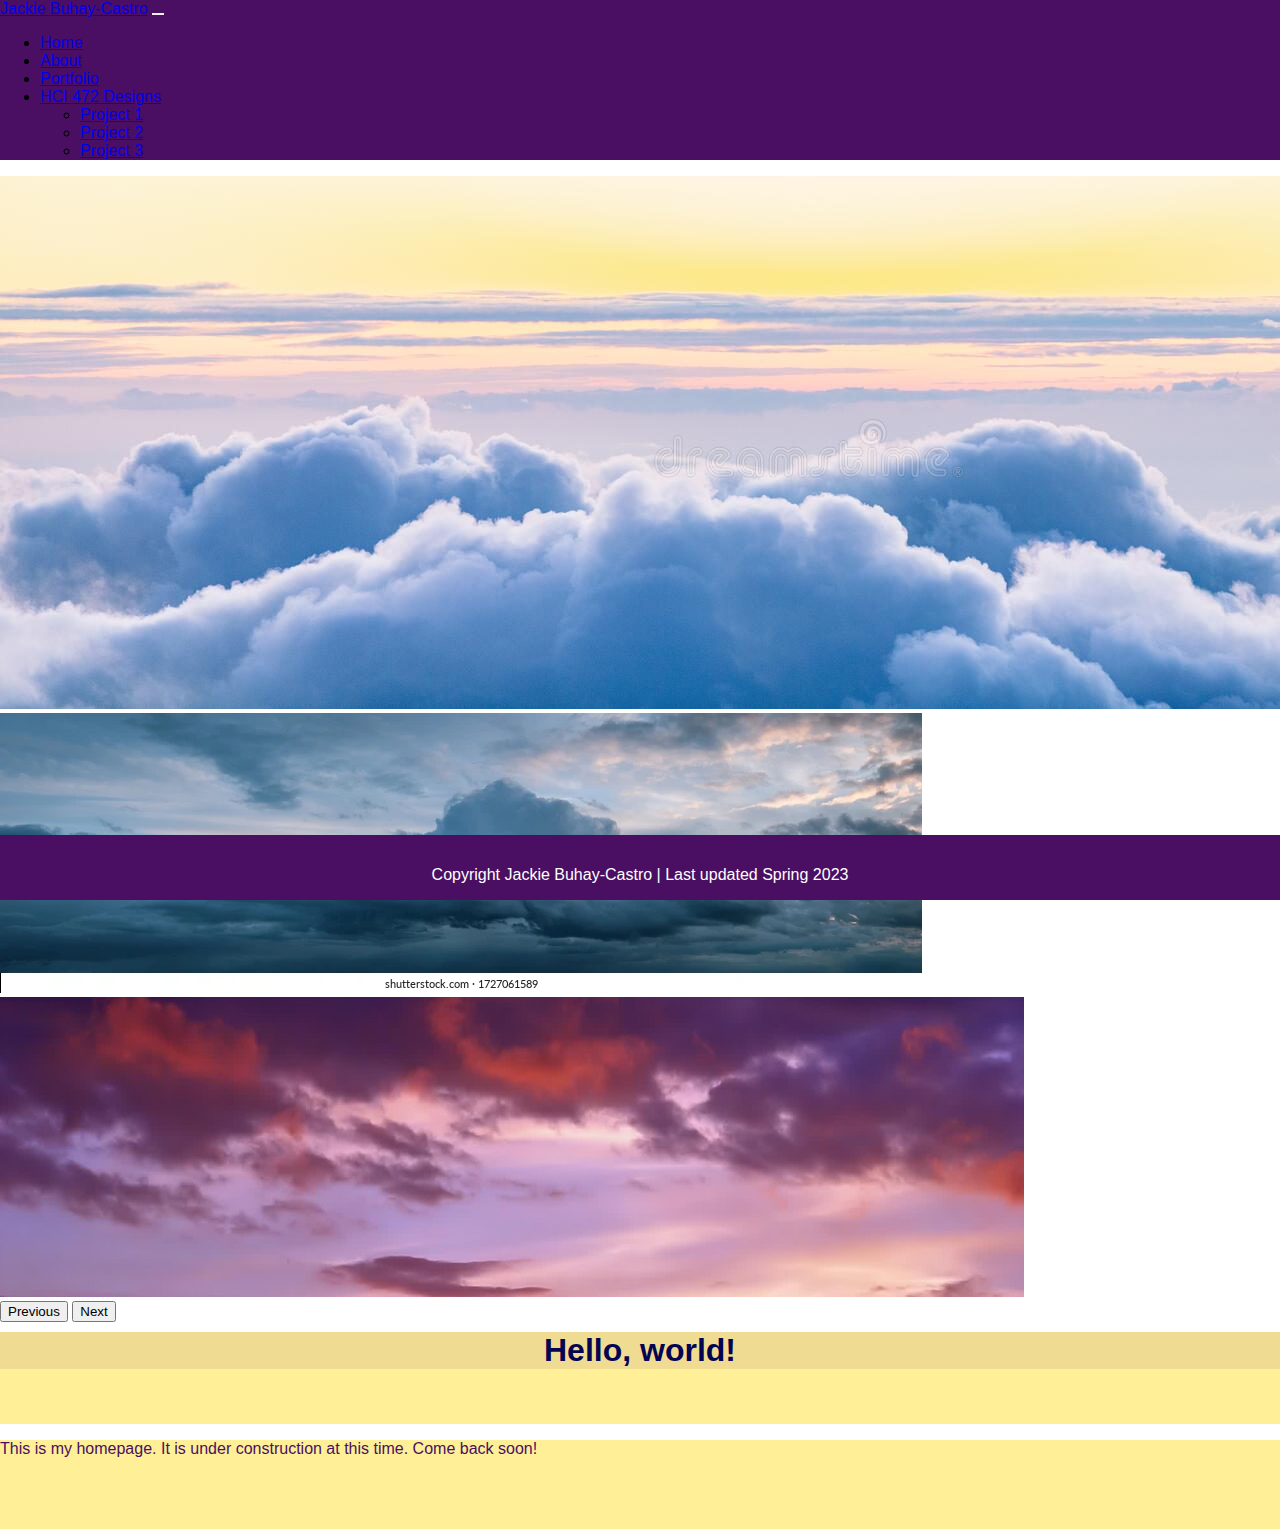
<file: index.html>
<!doctype html>
<html lang="en">
  <head>
  	<title>Jackie Buhay-Castro</title>
    <meta charset="utf-8">
    <meta name="viewport" content="width=device-width, initial-scale=1">

    <meta name="description" content="This website displays projects for HCI 472: Design Fundamentals II" name="description">


    <link href="https://cdn.jsdelivr.net/npm/bootstrap@5.2.0/dist/css/bootstrap.min.css" rel="stylesheet" integrity="sha384-gH2yIJqKdNHPEq0n4Mqa/HGKIhSkIHeL5AyhkYV8i59U5AR6csBvApHHNl/vI1Bx" crossorigin="anonymous">
    <link rel="stylesheet" href="css/jpage.css">

  </head>

  <body>

    <nav class="navbar navbar-expand-lg navbar-dark bg-dark sticky-top">
        <div class="container-fluid">
          <a class="navbar-brand" href="../site/index.HTML">Jackie Buhay-Castro</a>
          <button class="navbar-toggler" type="button" data-bs-toggle="collapse" data-bs-target="#navbarNavDropdown" aria-controls="navbarNavDropdown" aria-expanded="false" aria-label="Toggle navigation">
            <span class="navbar-toggler-icon"></span>
          </button>
          <div class="collapse navbar-collapse" id="navbarNavDropdown">
            <ul class="navbar-nav">
              <li class="nav-item">
                <a class="nav-link active" aria-current="page" href="../site/index.HTML">Home</a>
              </li>
              <li class="nav-item">
                <a class="nav-link" href="design/about.HTML">About</a>
              </li>
              <li class="nav-item">
                <a class="nav-link" href="design/portfolio.HTML">Portfolio</a>
              </li>
              <li class="nav-item dropdown">
                <a class="nav-link dropdown-toggle" href="#" role="button" data-bs-toggle="dropdown" aria-expanded="false">
                  HCI 472 Designs
                </a>
                <ul class="dropdown-menu">
                  <li><a class="dropdown-item" href="../site/design/design 1.HTML">Project 1</a></li>
                  <li><a class="dropdown-item" href="#">Project 2</a></li>
                  <li><a class="dropdown-item" href="#">Project 3</a></li>
                </ul>
              </li>
            </ul>
          </div>
        </div>
      </nav>
  
      <div id="carouselExampleInterval" class="carousel slide" data-bs-ride="carousel">
        <div class="carousel-inner">
          <div class="carousel-item active" data-bs-interval="4000">
            <img src="imgs/sky1.jpeg" class="d-block w-100" alt="sky 1 taken from web">
          </div>
          <div class="carousel-item" data-bs-interval="4000">
            <img src="imgs/sky2.webp" class="d-block w-100" alt="rainy sky taken from web">
          </div>
          <div class="carousel-item">
            <img src="imgs/sky3.jpeg" class="d-block w-100" alt="sunset sky taken from web">
          </div>
        </div>
        <button class="carousel-control-prev" type="button" data-bs-target="#carouselExampleInterval" data-bs-slide="prev">
          <span class="carousel-control-prev-icon" aria-hidden="true"></span>
          <span class="visually-hidden">Previous</span>
        </button>
        <button class="carousel-control-next" type="button" data-bs-target="#carouselExampleInterval" data-bs-slide="next">
          <span class="carousel-control-next-icon" aria-hidden="true"></span>
          <span class="visually-hidden">Next</span>
        </button>
      </div>
  
      <div class="container text-center">
        <div class="row">
          <div class="col">
            <h1>Hello, world!</h1>
          </div>
         
        </div>
        <div class="row">
          <div class="col">
            <p> 
             This is my homepage. It is under construction at this time. Come back soon!
            </p>
          
            </div>
       
        </div>
      </div>
  
  
  
        <script src="https://cdn.jsdelivr.net/npm/bootstrap@5.2.0/dist/js/bootstrap.bundle.min.js" integrity="sha384-A3rJD856KowSb7dwlZdYEkO39Gagi7vIsF0jrRAoQmDKKtQBHUuLZ9AsSv4jD4Xa" crossorigin="anonymous"></script>
      </body>
    


    <div class = "footer">

        <div class="footer-div">
            
            <p style="text-align: center;">
            Copyright Jackie Buhay-Castro | Last updated Spring 2023
            </p>

        </div>

    </div>

    </body>
  
  </body>


</html>
</file>
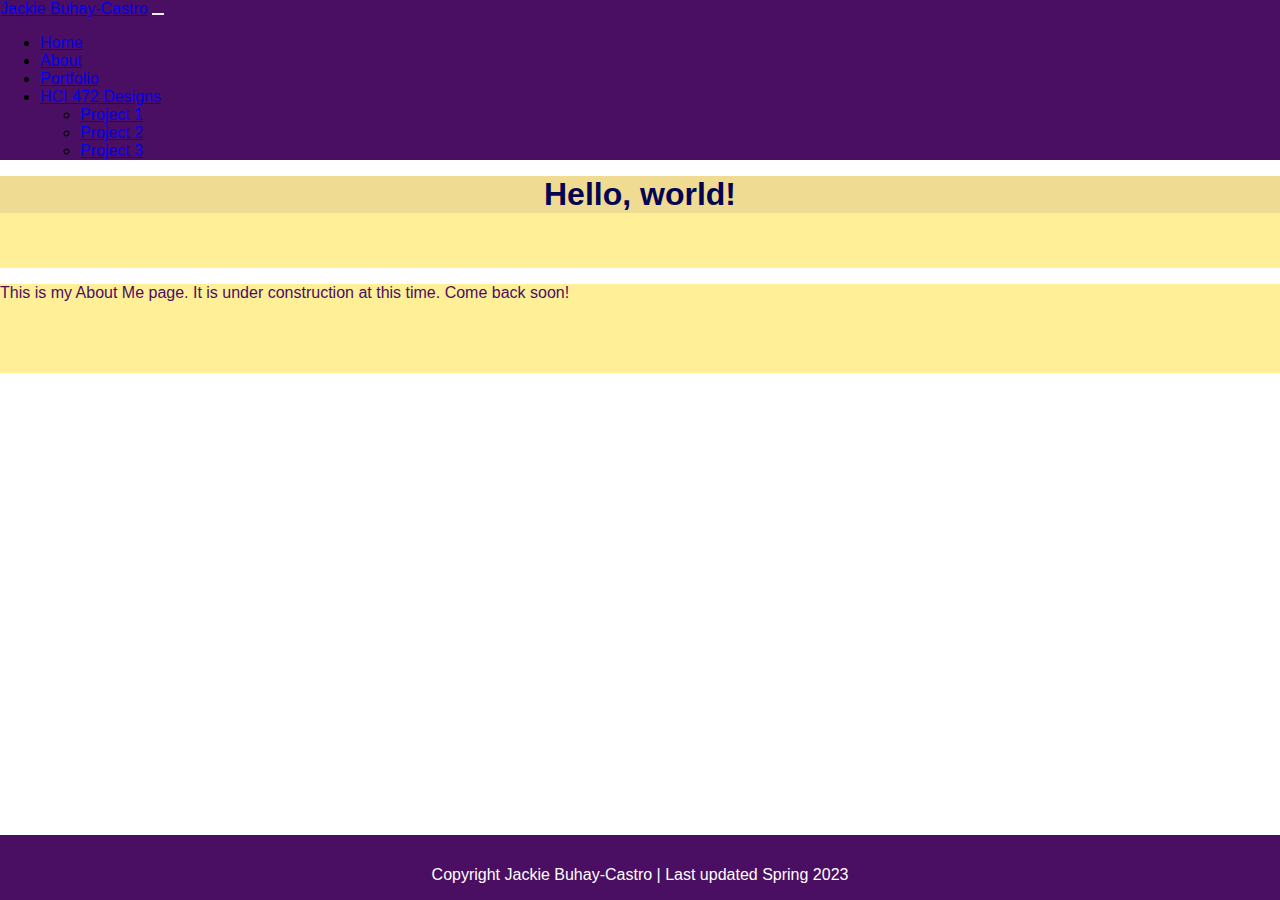
<file: design/about.HTML>
<!doctype html>
<html lang="en">
  <head>
  	<title>Jackie Buhay-Castro</title>
    <meta charset="utf-8">
    <meta name="viewport" content="width=device-width, initial-scale=1">

    <meta name="description" content="This website displays projects for HCI 472: Design Fundamentals II" name="description">


    <link href="https://cdn.jsdelivr.net/npm/bootstrap@5.2.0/dist/css/bootstrap.min.css" rel="stylesheet" integrity="sha384-gH2yIJqKdNHPEq0n4Mqa/HGKIhSkIHeL5AyhkYV8i59U5AR6csBvApHHNl/vI1Bx" crossorigin="anonymous">
    <link rel="stylesheet" href="../css/jpage.css">

  </head>

  <body>

    <nav class="navbar navbar-expand-lg navbar-dark bg-dark sticky-top">
        <div class="container-fluid">
          <a class="navbar-brand" href="../index.HTML">Jackie Buhay-Castro</a>
          <button class="navbar-toggler" type="button" data-bs-toggle="collapse" data-bs-target="#navbarNavDropdown" aria-controls="navbarNavDropdown" aria-expanded="false" aria-label="Toggle navigation">
            <span class="navbar-toggler-icon"></span>
          </button>
          <div class="collapse navbar-collapse" id="navbarNavDropdown">
            <ul class="navbar-nav">
              <li class="nav-item">
                <a class="nav-link active" aria-current="page" href="../index.HTML">Home</a>
              </li>
              <li class="nav-item">
                <a class="nav-link" href="../design/about.HTML">About</a>
              </li>
              <li class="nav-item">
                <a class="nav-link" href="../design/portfolio.HTML">Portfolio</a>
              </li>
              <li class="nav-item dropdown">
                <a class="nav-link dropdown-toggle" href="#" role="button" data-bs-toggle="dropdown" aria-expanded="false">
                  HCI 472 Designs
                </a>
                <ul class="dropdown-menu">
                  <li><a class="dropdown-item" href="../design/design 1.HTML">Project 1</a></li>
                  <li><a class="dropdown-item" href="#">Project 2</a></li>
                  <li><a class="dropdown-item" href="#">Project 3</a></li>
                </ul>
              </li>
            </ul>
          </div>
        </div>
      </nav>
  
      <!-- <div id="carouselExampleInterval" class="carousel slide" data-bs-ride="carousel">
        <div class="carousel-inner">
          <div class="carousel-item active" data-bs-interval="4000">
            <img src="imgs/sky1.jpeg" class="d-block w-100" alt="sky 1 taken from web">
          </div>
          <div class="carousel-item" data-bs-interval="4000">
            <img src="imgs/sky2.webp" class="d-block w-100" alt="rainy sky taken from web">
          </div>
          <div class="carousel-item">
            <img src="imgs/sky3.jpeg" class="d-block w-100" alt="sunset sky taken from web">
          </div>
        </div>
        <button class="carousel-control-prev" type="button" data-bs-target="#carouselExampleInterval" data-bs-slide="prev">
          <span class="carousel-control-prev-icon" aria-hidden="true"></span>
          <span class="visually-hidden">Previous</span>
        </button>
        <button class="carousel-control-next" type="button" data-bs-target="#carouselExampleInterval" data-bs-slide="next">
          <span class="carousel-control-next-icon" aria-hidden="true"></span>
          <span class="visually-hidden">Next</span>
        </button>
      </div> -->
  
      <div class="container text-center">
        <div class="row">
          <div class="col">
            <h1>Hello, world!</h1>
          </div>
         
        </div>
        <div class="row">
          <div class="col">
            <p> 
             This is my About Me page. It is under construction at this time. Come back soon!
            </p>
          
            </div>
       
        </div>
      </div>
  
  
  
        <script src="https://cdn.jsdelivr.net/npm/bootstrap@5.2.0/dist/js/bootstrap.bundle.min.js" integrity="sha384-A3rJD856KowSb7dwlZdYEkO39Gagi7vIsF0jrRAoQmDKKtQBHUuLZ9AsSv4jD4Xa" crossorigin="anonymous"></script>
      </body>
    


    <div class = "footer">

        <div class="footer-div">
            
            <p style="text-align: center;">
            Copyright Jackie Buhay-Castro | Last updated Spring 2023
            </p>

        </div>

    </div>

    </body>
  
  </body>


</html>
</file>
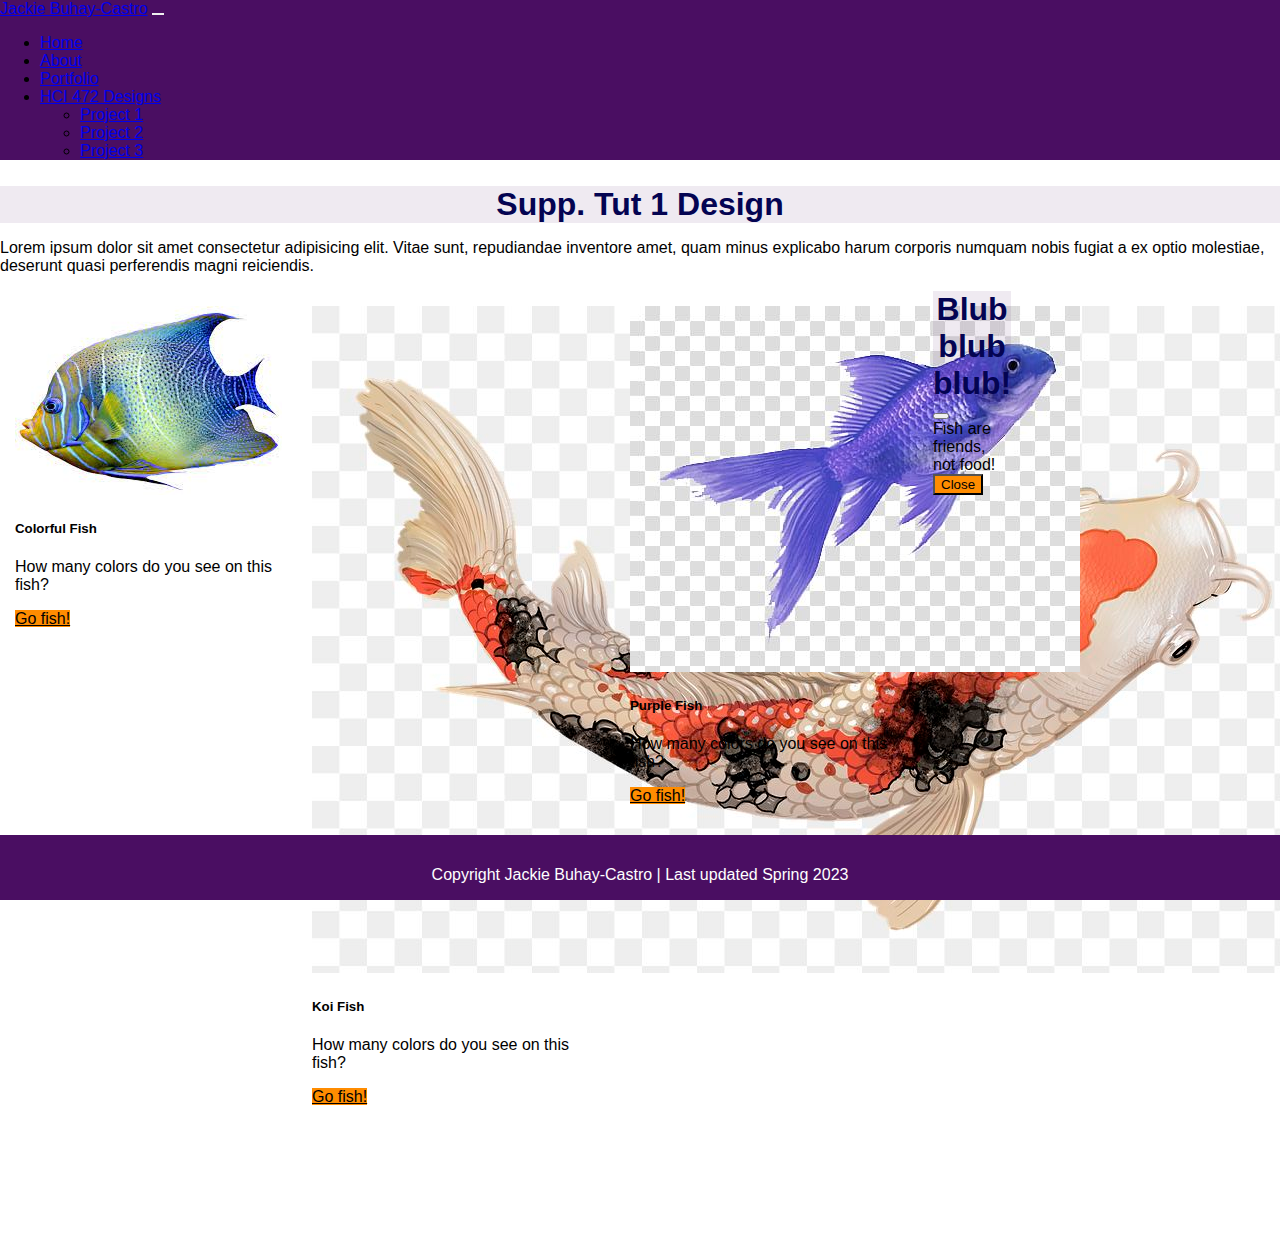
<file: design/design 1.HTML>
<!doctype html>
<html lang="en">
  <head>
  	<title>Jackie Buhay-Castro</title>
    <meta charset="utf-8">
    <meta name="viewport" content="width=device-width, initial-scale=1">

    <meta name="description" content="This website displays projects for HCI 472: Design Fundamentals II" name="description">


    <link href="https://cdn.jsdelivr.net/npm/bootstrap@5.2.0/dist/css/bootstrap.min.css" rel="stylesheet" integrity="sha384-gH2yIJqKdNHPEq0n4Mqa/HGKIhSkIHeL5AyhkYV8i59U5AR6csBvApHHNl/vI1Bx" crossorigin="anonymous">
    <link rel="stylesheet" href="../css/jpage.css">

  </head>

  <body>

    <nav class="navbar navbar-expand-lg navbar-dark bg-dark sticky-top">
        <div class="container-fluid">
          <a class="navbar-brand" href="../index.HTML">Jackie Buhay-Castro</a>
          <button class="navbar-toggler" type="button" data-bs-toggle="collapse" data-bs-target="#navbarNavDropdown" aria-controls="navbarNavDropdown" aria-expanded="false" aria-label="Toggle navigation">
            <span class="navbar-toggler-icon"></span>
          </button>
          <div class="collapse navbar-collapse" id="navbarNavDropdown">
            <ul class="navbar-nav">
              <li class="nav-item">
                <a class="nav-link active" aria-current="page" href="../index.HTML">Home</a>
              </li>
              <li class="nav-item">
                <a class="nav-link" href="../design/about.HTML">About</a>
              </li>
              <li class="nav-item">
                <a class="nav-link" href="../design/portfolio.HTML">Portfolio</a>
              </li>
              <li class="nav-item dropdown">
                <a class="nav-link dropdown-toggle" href="#" role="button" data-bs-toggle="dropdown" aria-expanded="false">
                  HCI 472 Designs
                </a>
                <ul class="dropdown-menu">
                  <li><a class="dropdown-item" href="../design/design 1.HTML">Project 1</a></li>
                  <li><a class="dropdown-item" href="#">Project 2</a></li>
                  <li><a class="dropdown-item" href="#">Project 3</a></li>
                </ul>
              </li>
            </ul>
          </div>
        </div>
      </nav>
  
      <div class="container designpage">

        <h1> 
          Supp. Tut 1 Design 
        </h1>

        <p> 
          Lorem ipsum dolor sit amet consectetur adipisicing elit. Vitae sunt, repudiandae inventore amet, quam minus explicabo harum corporis numquam nobis fugiat a ex optio molestiae, deserunt quasi perferendis magni reiciendis. 
        </p>
        
        <div class="container cardContainer">

          <div class="card col" style="width: 18rem;">
            <img src="../imgs/colorfish1.jpeg" class="card-img-top" alt="colorful fish">
            <div class="card-body">
              <h5 class="card-title">Colorful Fish</h5>
              <p class="card-text">How many colors do you see on this fish?</p>
              <a href="#" class="btn btn-primary" data-bs-toggle="modal" data-bs-target="#cardModal">Go fish!</a>
            </div>
          </div>

          <div class="card col" style="width: 18rem;">
            <img src="../imgs/koi1.jpeg" class="card-img-top" alt="koi fish">
            <div class="card-body">
              <h5 class="card-title">Koi Fish</h5>
              <p class="card-text">How many colors do you see on this fish?</p>
              <a href="#" class="btn btn-primary" data-bs-toggle="modal" data-bs-target="#cardModal">Go fish!</a>
            </div>
          </div>

          <div class="card col" style="width: 18rem;">
            <img src="../imgs/purpfish1.jpeg" class="card-img-top" alt="purple fish">
            <div class="card-body">
              <h5 class="card-title">Purple Fish</h5>
              <p class="card-text">How many colors do you see on this fish?</p>
              <a href="#" class="btn btn-primary" data-bs-toggle="modal" data-bs-target="#cardModal">Go fish!</a>
            </div>
          </div>

<!-- Modal -->
<div class="modal fade" id="cardModal" tabindex="-1" aria-labelledby="exampleModalLabel" aria-hidden="true">
  <div class="modal-dialog">
    <div class="modal-content">
      <div class="modal-header">
        <h1 class="modal-title fs-5" id="exampleModalLabel">Blub blub blub!</h1>
        <button type="button" class="btn-close" data-bs-dismiss="modal" aria-label="Close"></button>
      </div>
      <div class="modal-body">
        Fish are friends, not food!
      </div>
      <div class="modal-footer">
        <button type="button" class="btn btn-secondary" data-bs-dismiss="modal">Close</button>
        <!-- <button type="button" class="btn btn-primary">Save changes</button> -->
      </div>
    </div>
  </div>
</div>

         </div> <!--close row -->

       </div>

  
  
  
        <script src="https://cdn.jsdelivr.net/npm/bootstrap@5.2.0/dist/js/bootstrap.bundle.min.js" integrity="sha384-A3rJD856KowSb7dwlZdYEkO39Gagi7vIsF0jrRAoQmDKKtQBHUuLZ9AsSv4jD4Xa" crossorigin="anonymous"></script>
      </body>
    


    <div class = "footer">

        <div class="footer-div">
            
            <p style="text-align: center;">
            Copyright Jackie Buhay-Castro | Last updated Spring 2023
            </p>

        </div>

    </div>

    </body>
  
  </body>


</html>
</file>
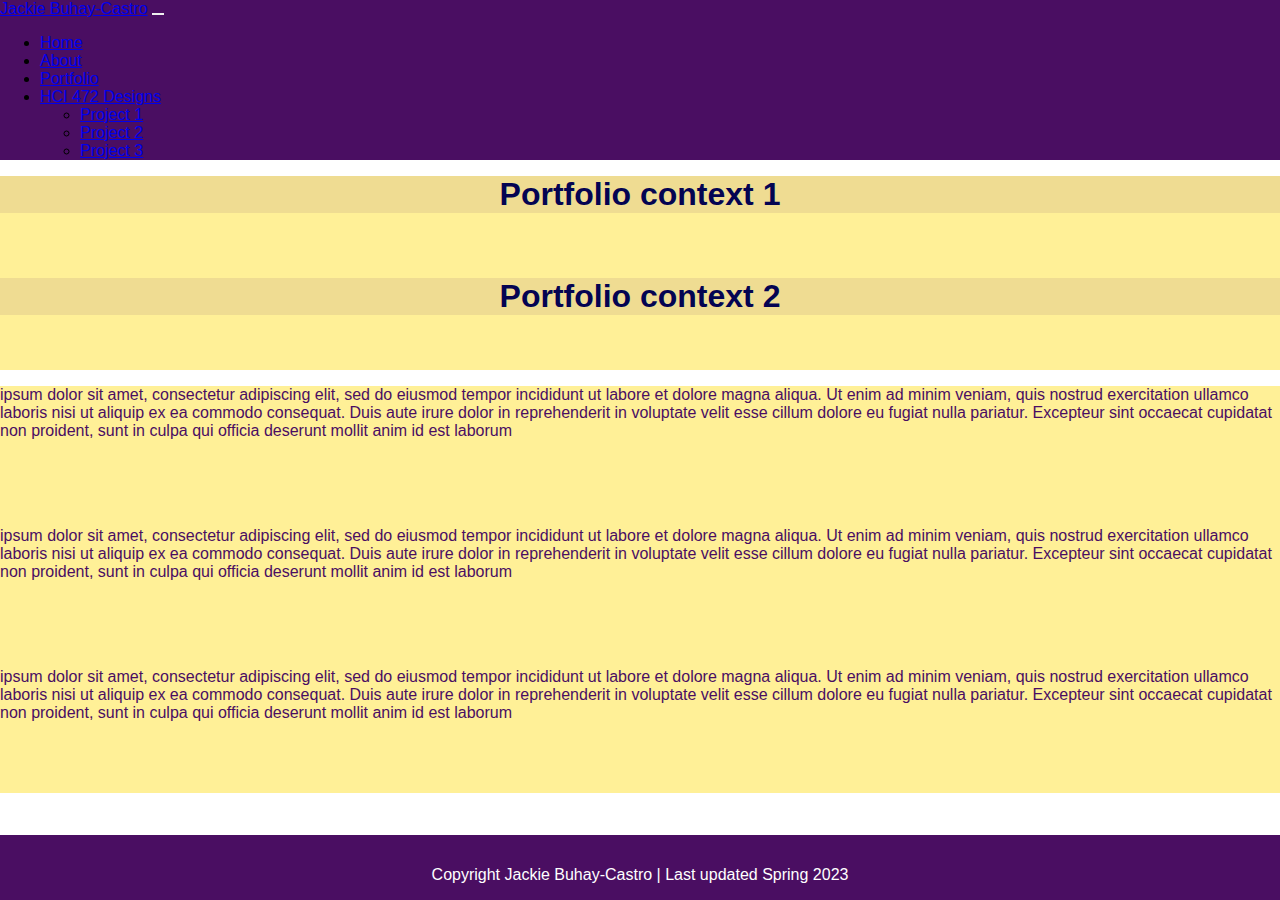
<file: design/portfolio.HTML>
<!doctype html>
<html lang="en">
  <head>
  	<title>Jackie Buhay-Castro</title>
    <meta charset="utf-8">
    <meta name="viewport" content="width=device-width, initial-scale=1">

    <meta name="description" content="This website displays projects for HCI 472: Design Fundamentals II" name="description">


    <link href="https://cdn.jsdelivr.net/npm/bootstrap@5.2.0/dist/css/bootstrap.min.css" rel="stylesheet" integrity="sha384-gH2yIJqKdNHPEq0n4Mqa/HGKIhSkIHeL5AyhkYV8i59U5AR6csBvApHHNl/vI1Bx" crossorigin="anonymous">
    <link rel="stylesheet" href="../css/jpage.css">

  </head>

  <body>

    <nav class="navbar navbar-expand-lg navbar-dark bg-dark sticky-top">
        <div class="container-fluid">
          <a class="navbar-brand" href="../index.HTML">Jackie Buhay-Castro</a>
          <button class="navbar-toggler" type="button" data-bs-toggle="collapse" data-bs-target="#navbarNavDropdown" aria-controls="navbarNavDropdown" aria-expanded="false" aria-label="Toggle navigation">
            <span class="navbar-toggler-icon"></span>
          </button>
          <div class="collapse navbar-collapse" id="navbarNavDropdown">
            <ul class="navbar-nav">
              <li class="nav-item">
                <a class="nav-link active" aria-current="page" href="../index.HTML">Home</a>
              </li>
              <li class="nav-item">
                <a class="nav-link" href="../design/about.HTML">About</a>
              </li>
              <li class="nav-item">
                <a class="nav-link" href="../design/portfolio.HTML">Portfolio</a>
              </li>
              <li class="nav-item dropdown">
                <a class="nav-link dropdown-toggle" href="#" role="button" data-bs-toggle="dropdown" aria-expanded="false">
                  HCI 472 Designs
                </a>
                <ul class="dropdown-menu">
                  <li><a class="dropdown-item" href="../design/design 1.HTML">Project 1</a></li>
                  <li><a class="dropdown-item" href="#">Project 2</a></li>
                  <li><a class="dropdown-item" href="#">Project 3</a></li>
                </ul>
              </li>
            </ul>
          </div>
        </div>
      </nav>
  
  
      <div class="container text-center">
        <div class="row">
          <div class="col">
            <h1>Portfolio context 1</h1>
          </div>
          <div class="col">
            <h1>Portfolio context 2</h1>
          </div>
        </div>
        <div class="row">
          <div class="col">
            <p> 
              ipsum dolor sit amet, consectetur adipiscing elit, sed do eiusmod tempor incididunt ut labore et dolore magna aliqua. Ut enim ad minim veniam, quis nostrud exercitation ullamco laboris nisi ut aliquip ex ea commodo consequat. Duis aute irure dolor in reprehenderit in voluptate velit esse cillum dolore eu fugiat nulla pariatur. Excepteur sint occaecat cupidatat non proident, sunt in culpa qui officia deserunt mollit anim id est laborum
            </p>
          
            </div>
       
            <div class="col">
            <p>
              ipsum dolor sit amet, consectetur adipiscing elit, sed do eiusmod tempor incididunt ut labore et dolore magna aliqua. Ut enim ad minim veniam, quis nostrud exercitation ullamco laboris nisi ut aliquip ex ea commodo consequat. Duis aute irure dolor in reprehenderit in voluptate velit esse cillum dolore eu fugiat nulla pariatur. Excepteur sint occaecat cupidatat non proident, sunt in culpa qui officia deserunt mollit anim id est laborum
            </p>
          </div>
      
          <div class="col">
            <p>
              ipsum dolor sit amet, consectetur adipiscing elit, sed do eiusmod tempor incididunt ut labore et dolore magna aliqua. Ut enim ad minim veniam, quis nostrud exercitation ullamco laboris nisi ut aliquip ex ea commodo consequat. Duis aute irure dolor in reprehenderit in voluptate velit esse cillum dolore eu fugiat nulla pariatur. Excepteur sint occaecat cupidatat non proident, sunt in culpa qui officia deserunt mollit anim id est laborum
            </p>
            </div>
        </div>
      </div>
  
  
  
        <script src="https://cdn.jsdelivr.net/npm/bootstrap@5.2.0/dist/js/bootstrap.bundle.min.js" integrity="sha384-A3rJD856KowSb7dwlZdYEkO39Gagi7vIsF0jrRAoQmDKKtQBHUuLZ9AsSv4jD4Xa" crossorigin="anonymous"></script>
      </body>
    


    <div class = "footer">

        <div class="footer-div">
            
            <p style="text-align: center;">
            Copyright Jackie Buhay-Castro | Last updated Spring 2023
            </p>

        </div>

    </div>

    </body>
  
  </body>


</html>
</file>
<file: css/jpage.css>
@charset "UTF-8";
/* CSS doc */

.navbar-dark {
    --bs-navbar-color: #ffffffa6;
    --bs-navbar-hover-color: #ffffffbf;
    /* --bs-navbar-disabled-color: rgba(255, 255, 255, 0.25); */
    --bs-navbar-active-color: #ffffff;
    --bs-navbar-brand-color: #ffd900;
    --bs-navbar-brand-hover-color: #fff;
    --bs-navbar-toggler-border-color: #ffffff1a;
    /* --bs-navbar-toggler-icon-bg: url(data:image/svg+xml,%3csvg xmlns='http://www.w3.org/2000/svg' viewBox='0 0 30 30'%3e%3cpath stroke='rgba%28255, 255, 255, 0.55%29' stroke-linecap='round' stroke-miterlimit='10' stroke-width='2' d='M4 7h22M4 15h22M4 23h22'/%3e%3c/svg%3e); */
}

.bg-dark {
    --bs-bg-opacity: 1;
    background-color: #4a0e62!important;
}

.navbar-toggler {
    border: var(--bs-border-width) solid #ffd900;
}

.homepage {
    padding-top: 50px;

}

.img {
    max-width:100%;
    height:auto;
  }

h1{
color: rgb(4, 4, 82);
font-weight: bolder;
text-align: center;
/* width:50px; */
margin: 0 auto;
background: #4a0e6216;
text-align: center;
}

body {
    font-family: "Helvetica";
    margin: 0 !important;
}

.row {
    background: #ffd90068;
    color: #4a0e62;
}

.col {
    padding-bottom: 55px;
    margin-block-start: 10px;
    margin-bottom: 10px;
}

#name {
    font-weight: bolder;
}


.designpage{
    padding-top: 10px;
    margin-bottom: 75px;
}

.cardContainer{
    max-width: 1000px;
    display: flex;
    
}

.card{
    margin: 15px;
}

.card-text{
    text-align: left;
}

.btn{
    background-color: darkorange;
    color: black
}

.btn-primary:hover{
    background-color: #ffd900;
    color: black;
}

/* .btn-primary:visited{
    background-color: darkmagenta;
} */


.footer {
    background:#4a0e62;
    color: white;
    bottom: 0;
    width: 100%;
    position: fixed;
}

.footer .footer-div {
    padding-top: 15px;
}
</file>
